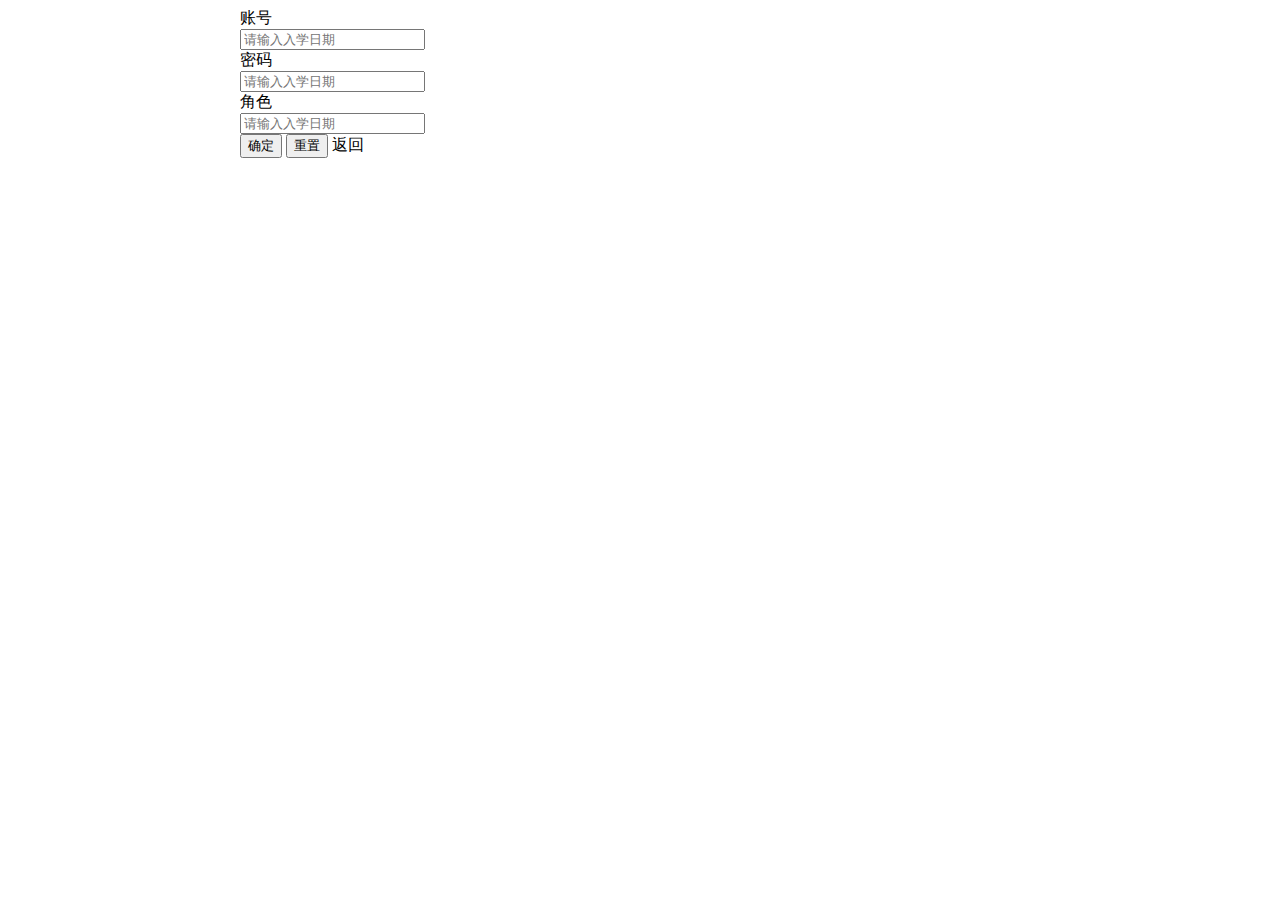
<file: nsrs/src/main/resources/templates/adduser.html>
<!DOCTYPE html>
<html lang="en" xmlns:th="http://www.thymeleaf.org">
<head>
    <meta charset="UTF-8">
    <title>Title</title>
    <link rel="stylesheet" type="text/css" th:href="@{/layui/css/layui.css}">
    <style>
        #root{
            width: 800px;
            margin: 0 auto;
        }
    </style>
</head>
<body>
<div id="root">
<form class="layui-form layui-form-pane" th:action="@{/admin/addUser}" th:method="post">
    <div class="layui-form-item">
        <label class="layui-form-label">账号</label>
        <div class="layui-input-block">
            <input type="text" name="account" autocomplete="off" placeholder="请输入入学日期" class="layui-input" >
        </div>
    </div>
    <div class="layui-form-item">
        <label class="layui-form-label">密码</label>
        <div class="layui-input-block">
            <input type="text" name="password" autocomplete="off" placeholder="请输入入学日期" class="layui-input" >
        </div>
    </div>
    <div class="layui-form-item">
        <label class="layui-form-label">角色</label>
        <div class="layui-input-block">
            <input type="text" name="roleId" autocomplete="off" placeholder="请输入入学日期" class="layui-input" >
        </div>
    </div>
    <button class="layui-btn layui-btn-lg" type="submit">确定</button>
    <button class="layui-btn layui-btn-lg layui-btn-normal" type="reset">重置</button>
    <a class="layui-btn layui-btn-lg layui-btn-danger" th:href="@{/admin/showAllUsers}">返回</a>
</form>
</div>
</body>
</html>
</file>
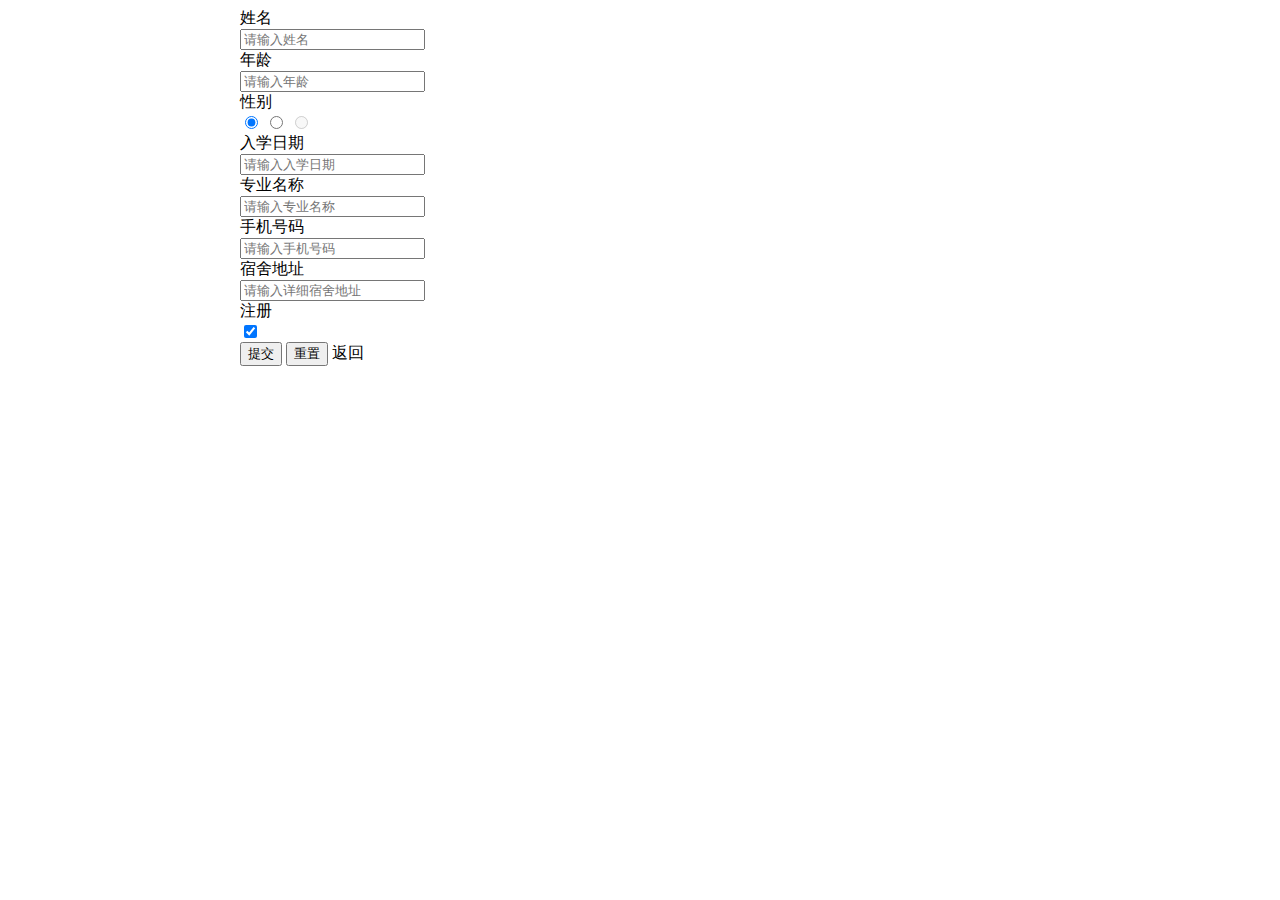
<file: nsrs/src/main/resources/templates/check.html>
<!DOCTYPE html>
<html xmlns:th="http://www.thymeleaf.org" lang="en">
<head>
    <meta charset="UTF-8">
    <title>新生入学信息填写</title>
    <meta name="renderer" content="webkit">
    <meta http-equiv="X-UA-Compatible" content="IE=edge,chrome=1">
    <meta name="viewport" content="width=device-width, initial-scale=1, maximum-scale=1">
    <link rel="stylesheet" type="text/css" th:href="@{/layui/css/layui.css}" media="all">
    <link rel="stylesheet" type="text/css" th:href="@{/css/custom.css}">
        <style>
        #root{
            width: 800px;
            margin: 0 auto;
        }
        </style>
</head>
<body>
<div id="root">
<form class="layui-form layui-form-pane" th:action="@{/freshman/checkIn}" th:method="post">
    <div class="layui-form-item">
        <label class="layui-form-label">姓名</label>
        <div class="layui-input-inline">
            <input type="text" name="name" lay-verify="required" placeholder="请输入姓名" autocomplete="off" class="layui-input">
        </div>
    </div>
    <div class="layui-form-item">
        <label class="layui-form-label">年龄</label>
        <div class="layui-input-inline">
            <input type="text" name="age" lay-verify="required" placeholder="请输入年龄" autocomplete="off" class="layui-input">
        </div>
    </div>
    <div class="layui-form-item" pane="">
        <label class="layui-form-label">性别</label>
        <div class="layui-input-block">
            <input type="radio" name="sex" value="男" title="男" checked="">
            <input type="radio" name="sex" value="女" title="女">
            <input type="radio" name="sex" value="禁" title="禁用" disabled="">
        </div>
    </div>
    <div class="layui-form-item">
        <label class="layui-form-label">入学日期</label>
        <div class="layui-input-block">
            <input type="text" name="time" autocomplete="off" placeholder="请输入入学日期" class="layui-input">
        </div>
    </div>
    <div class="layui-form-item">
        <label class="layui-form-label">专业名称</label>
        <div class="layui-input-block">
            <input type="text" name="major" autocomplete="off" placeholder="请输入专业名称" class="layui-input">
        </div>
    </div>
    <div class="layui-form-item">
        <label class="layui-form-label">手机号码</label>
        <div class="layui-input-block">
            <input type="text" name="tele" autocomplete="off" placeholder="请输入手机号码" class="layui-input">
        </div>
    </div>
    <div class="layui-form-item">
        <label class="layui-form-label">宿舍地址</label>
        <div class="layui-input-inline">
            <input type="text" name="room" lay-verify="required" placeholder="请输入详细宿舍地址" autocomplete="off" class="layui-input">
        </div>
    </div>
<!--    <div class="layui-upload">
        <button type="button" class="layui-btn" id="test1">上传图片</button>
        <div class="layui-upload-list">
            <img class="layui-upload-img" id="demo1" style="width: 100px;height: 100px">
            <p id="demoText"></p>
        </div>
        <div style="width: 95px;">
            <div class="layui-progress layui-progress-big" lay-showpercent="yes" lay-filter="demo">
                <div class="layui-progress-bar" lay-percent=""></div>
            </div>
        </div>
    </div>-->
    <div class="layui-form-item" pane="">
        <label class="layui-form-label">注册</label>
        <div class="layui-input-block">
            <input type="checkbox" checked="" name="statuses" lay-skin="switch" lay-filter="switchTest" title="开关" value="已注册">
        </div>
    </div>

    <button class="layui-btn layui-btn-lg" type="submit">提交</button>
    <button class="layui-btn layui-btn-lg layui-btn-normal" type="reset">重置</button>
    <a class="layui-btn layui-btn-lg layui-btn-danger" th:href="@{/}">返回</a>

</form>
</div>
<script th:src="@{/layui/layui.js}" charset="utf-8"></script>
<script th:src="@{/js/jquery.min.js}"></script>
<!-- 注意：如果你直接复制所有代码到本地，上述 JS 路径需要改成你本地的 -->
<script>
    layui.use(['upload','element','layer','form', 'layedit', 'laydate'], function(){
        var form = layui.form
            ,layer = layui.layer
            ,layedit = layui.layedit
            ,upload = layui.upload
            ,element = layui.element
            ,laydate = layui.laydate;

        //常规使用 - 普通图片上传
        var uploadInst = upload.render({
            elem: '#test1'
            ,url: 'https://httpbin.org/post' //改成您自己的上传接口
            ,before: function(obj){
                //预读本地文件示例，不支持ie8
                obj.preview(function(index, file, result){
                    $('#demo1').attr('src', result); //图片链接（base64）
                });

                element.progress('demo', '0%'); //进度条复位
                layer.msg('上传中', {icon: 16, time: 0});
            }
            ,done: function(res){
                //如果上传失败
                if(res.code > 0){
                    return layer.msg('上传失败');
                }
                //上传成功的一些操作
                //……
                $('#demoText').html(''); //置空上传失败的状态
            }
            ,error: function(){
                //演示失败状态，并实现重传
                var demoText = $('#demoText');
                demoText.html('<span style="color: #FF5722;">上传失败</span> <a class="layui-btn layui-btn-xs demo-reload">重试</a>');
                demoText.find('.demo-reload').on('click', function(){
                    uploadInst.upload();
                });
            }
            //进度条
            ,progress: function(n, elem, e){
                element.progress('demo', n + '%'); //可配合 layui 进度条元素使用
                if(n == 100){
                    layer.msg('上传完毕', {icon: 1});
                }
            }
        });

        //日期
        laydate.render({
            elem: '#date'
        });
        laydate.render({
            elem: '#date1'
        });

        //创建一个编辑器
        var editIndex = layedit.build('LAY_demo_editor');

        //自定义验证规则
        form.verify({
            title: function(value){
                if(value.length < 5){
                    return '标题至少得5个字符啊';
                }
            }
            ,pass: [
                /^[\S]{6,12}$/
                ,'密码必须6到12位，且不能出现空格'
            ]
            ,content: function(value){
                layedit.sync(editIndex);
            }
        });

        //监听指定开关
        form.on('switch(switchTest)', function(data){
            layer.msg('注册状态：'+ (this.checked ? '已注册' : '未注册'), {
                offset: '6px'
            });
            // layer.tips('温馨提示：请注意开关状态的文字可以随意定义，而不仅仅是ON|OFF', data.othis)
        });

        //监听提交
        form.on('submit(demo1)', function(data){
            layer.alert(JSON.stringify(data.field), {
                title: '最终的提交信息'
            })
            return false;
        });

        //表单赋值
        layui.$('#LAY-component-form-setval').on('click', function(){
            form.val('example', {
                "username": "贤心" // "name": "value"
                ,"password": "123456"
                ,"interest": 1
                ,"like[write]": true //复选框选中状态
                ,"close": true //开关状态
                ,"sex": "女"
                ,"desc": "我爱 layui"
            });
        });

        //表单取值
        layui.$('#LAY-component-form-getval').on('click', function(){
            var data = form.val('example');
            alert(JSON.stringify(data));
        });

    });
</script>
</body>
</html>
</file>
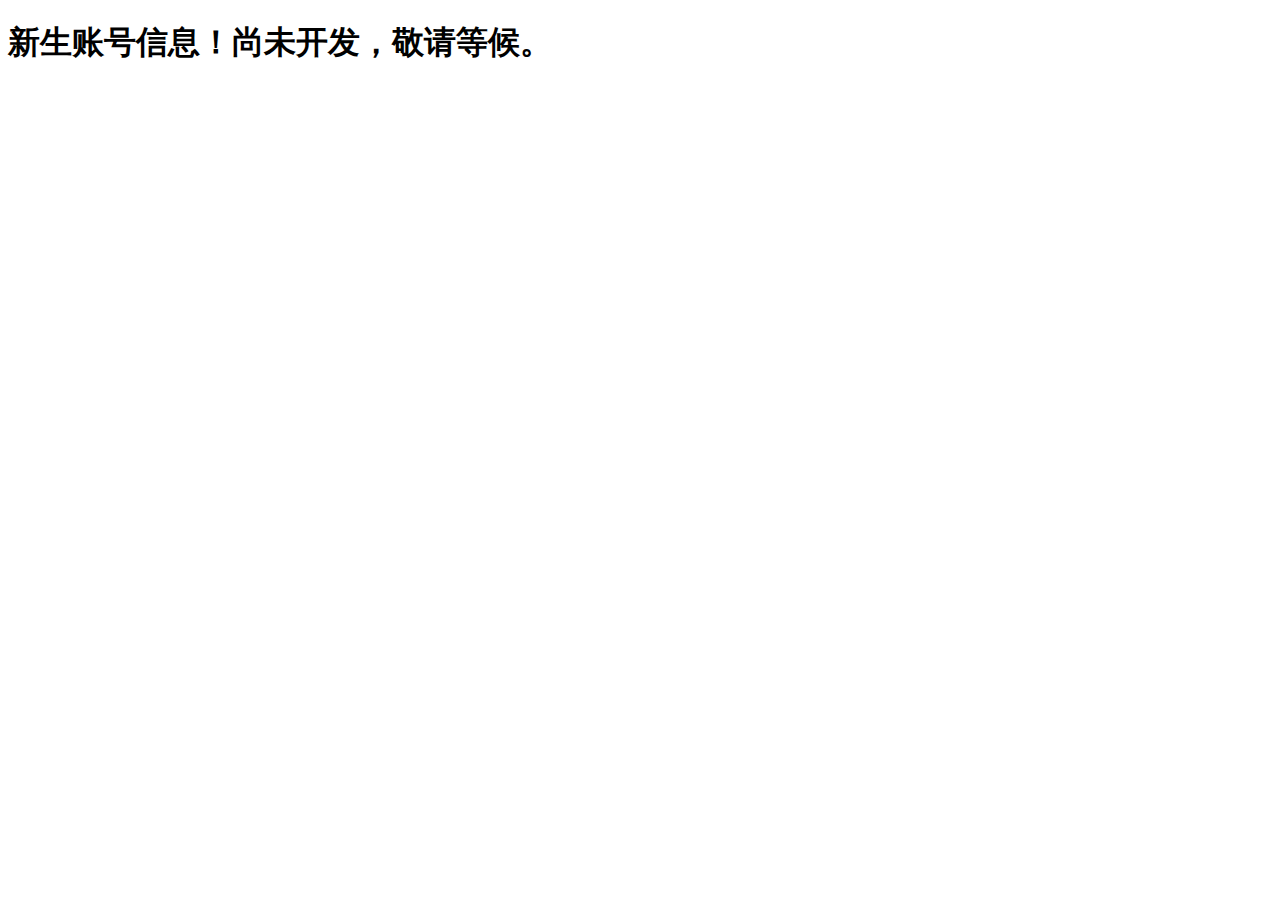
<file: nsrs/src/main/resources/templates/freshmaninfo.html>
<!DOCTYPE html>
<html lang="en" xmlns:th="http://www.thymeleaf.org">
<head>
    <meta charset="UTF-8">
    <title>用户管理界面</title>
    <link type="text/css" rel="stylesheet" th:href="@{/layui/css/layui.css}">
    <style>
        #root{
            width: 1500px;
            margin: 0 auto;
        }
    </style>
</head>
<body>
<h1>新生账号信息！尚未开发，敬请等候。</h1>
</body>
</html>
</file>
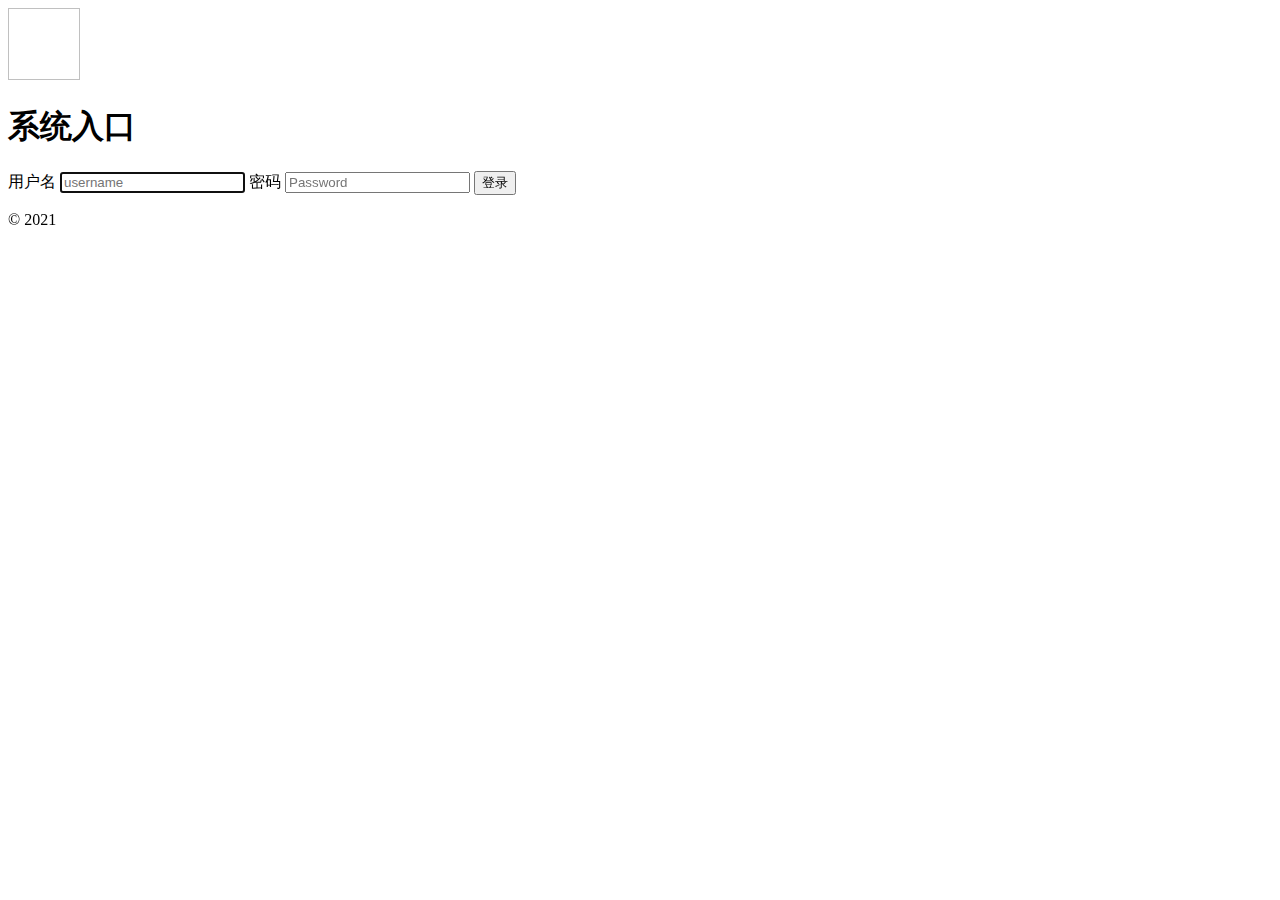
<file: nsrs/src/main/resources/templates/login.html>
<!DOCTYPE html>
<html xmlns:th="http://www.thymeleaf.org" lang="en">
<head>
    <meta charset="utf-8">
    <meta name="viewport" content="width=device-width, initial-scale=1, shrink-to-fit=no">
    <meta name="description" content="">
    <meta name="author" content="Mark Otto, Jacob Thornton, and Bootstrap contributors">
    <meta name="generator" content="Hugo 0.80.0">
    <title>Signin Template · Bootstrap v4.6</title>

    <link rel="canonical" href="https://getbootstrap.com/docs/4.6/examples/sign-in/">
    <!-- Bootstrap core CSS -->
    <link th:href="@{css/bootstrap.min.css}" rel="stylesheet">
    <style>
        .bd-placeholder-img {
            font-size: 1.125rem;
            text-anchor: middle;
            -webkit-user-select: none;
            -moz-user-select: none;
            -ms-user-select: none;
            user-select: none;
        }

        @media (min-width: 768px) {
            .bd-placeholder-img-lg {
                font-size: 3.5rem;
            }
        }
    </style>
    <!-- Custom styles for this template -->
    <link th:href="@{css/signin.css}" rel="stylesheet">
</head>
<body class="text-center">
<form class="form-signin" th:action="@{userLogin}" th:method="post">
    <img class="mb-4" th:src="@{images/login.svg}" alt="" width="72" height="72">
    <h1 class="h3 mb-3 font-weight-normal">系统入口</h1>
    <label for="inputUsername" class="sr-only">用户名</label>
    <input type="text" name="account" id="inputUsername" class="form-control" placeholder="username" required autofocus>
    <label for="inputPassword" class="sr-only">密码</label>
    <input type="password" name="password" id="inputPassword" class="form-control" placeholder="Password" required>
    <!--  <div class="checkbox mb-3">
        <label>
          <input type="checkbox" value="remember-me"> 记住密码
        </label>
      </div>-->
    <button class="btn btn-lg btn-info btn-block" type="submit">登录</button>
    <!--<button class="btn btn-lg btn-info btn-block" type="submit">注册</button>-->
    <p class="mt-5 mb-3 text-muted">&copy; 2021</p>
</form>
</body>
</html>
</file>
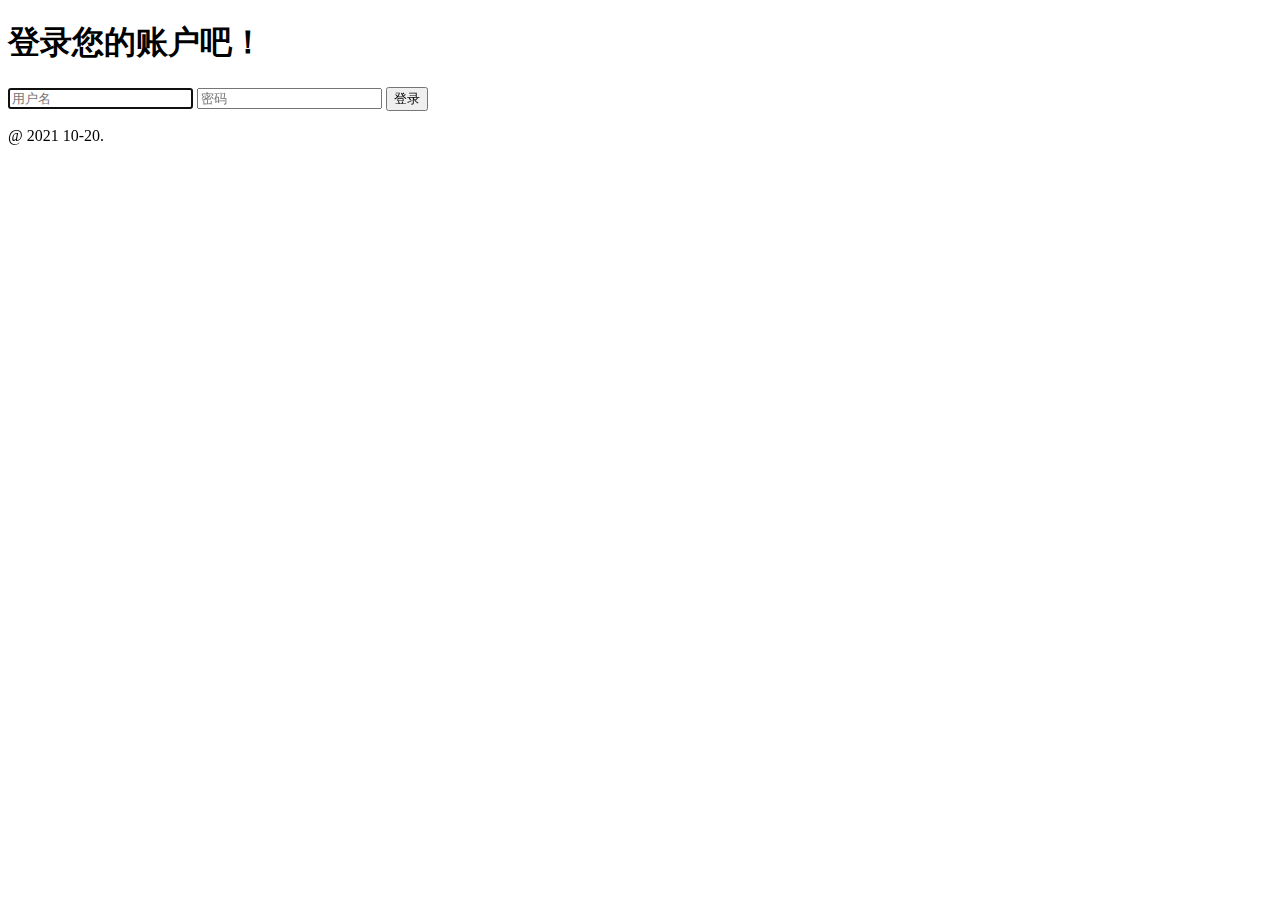
<file: nsrs/src/main/resources/templates/relogin.html>
<!--
Author: W3layouts
Author URL: http://w3layouts.com
-->
<!DOCTYPE html>
<html html xmlns:th="http://www.thymeleaf.org" lang="en">

<head>
    <title>登录界面</title>
    <!-- Meta tag Keywords -->
    <meta name="viewport" content="width=device-width, initial-scale=1">
    <meta charset="UTF-8" />
    <meta name="keywords"
          content="freelancer Sign Up Form Responsive web template, Bootstrap Web Templates, Flat Web Templates, Android Compatible web template, Smartphone Compatible web template, free webdesigns for Nokia, Samsung, LG, SonyEricsson, Motorola web design" />
    <!-- //Meta tag Keywords -->
    <link href="//fonts.googleapis.com/css2?family=Noto+Sans+JP:wght@400;500;700;900&display=swap" rel="stylesheet">
    <!--/Style-CSS -->
    <link rel="stylesheet" th:href="@{css/style.css}" type="text/css" media="all" />
    <!--//Style-CSS -->

    <link rel="stylesheet" th:href="@{css/font-awesome.min.css}" type="text/css" media="all">

</head>

<body>
<div id="block" class="w3lvide-content" data-vide-bg="images/freelan" data-vide-options="position: 0% 50%">
    <!-- /form -->
    <div class="workinghny-form-grid">
        <div class="main-hotair">
            <div class="content-wthree">
                <h1>登录您的账户吧！</h1>
                <form th:action="@{/userLogin}" method="post">
                    <input type="text" class="text" name="account" placeholder="用户名" required="" autofocus>
                   <!-- <input type="email" class="text" name="text" placeholder="Email" required="" autofocus>-->
                    <input type="password" class="password" name="password" placeholder="密码" required="" autofocus>
                    <button class="btn" type="submit">登录</button>
                </form>

                <!--<p class="continue"><span>Or create account using social media!</span></p>-->
                <!--<div class="social-login">
                    <a href="#facebook">

                        <span class="fa fa-facebook" aria-hidden="true"></span>


                    </a>
                    <a href="#twiter">

                        <span class="fa fa-twitter" aria-hidden="true"></span>

                    </a>
                    <a href="#google">

                        <span class="fa fa-google-plus" aria-hidden="true"></span>

                    </a>

                    <a href="#insta">

                        <span class="fa fa-pinterest" aria-hidden="true"></span>
                    </a>
                </div>-->
            </div>

        </div>


        <!-- copyright-->
        <div class="copyright text-center">
            <p class="copy-footer-29">@ 2021 10-20.<a
                    href="https://w3layouts.com"></a></p>
        </div>
    </div>
    <!-- //copyright-->
</div>
<!-- //form section start -->
<!-- js -->
<script th:src="@{js/jquery.min.js}"></script>
<!-- //js -->
<script th:src="@{js/jquery.vide.js}"></script>
<script>
    //    $(document).ready(function () {
    //        $("#block").vide("video/ocean"); // Non declarative initialization
    //
    //        var instance = $("#block").data("vide"); // Get instance
    //        var video = instance.getVideoObject(); // Get video object
    //        instance.destroy(); // Destroy instance
    //    });
</script>
</body>

</html>
</file>
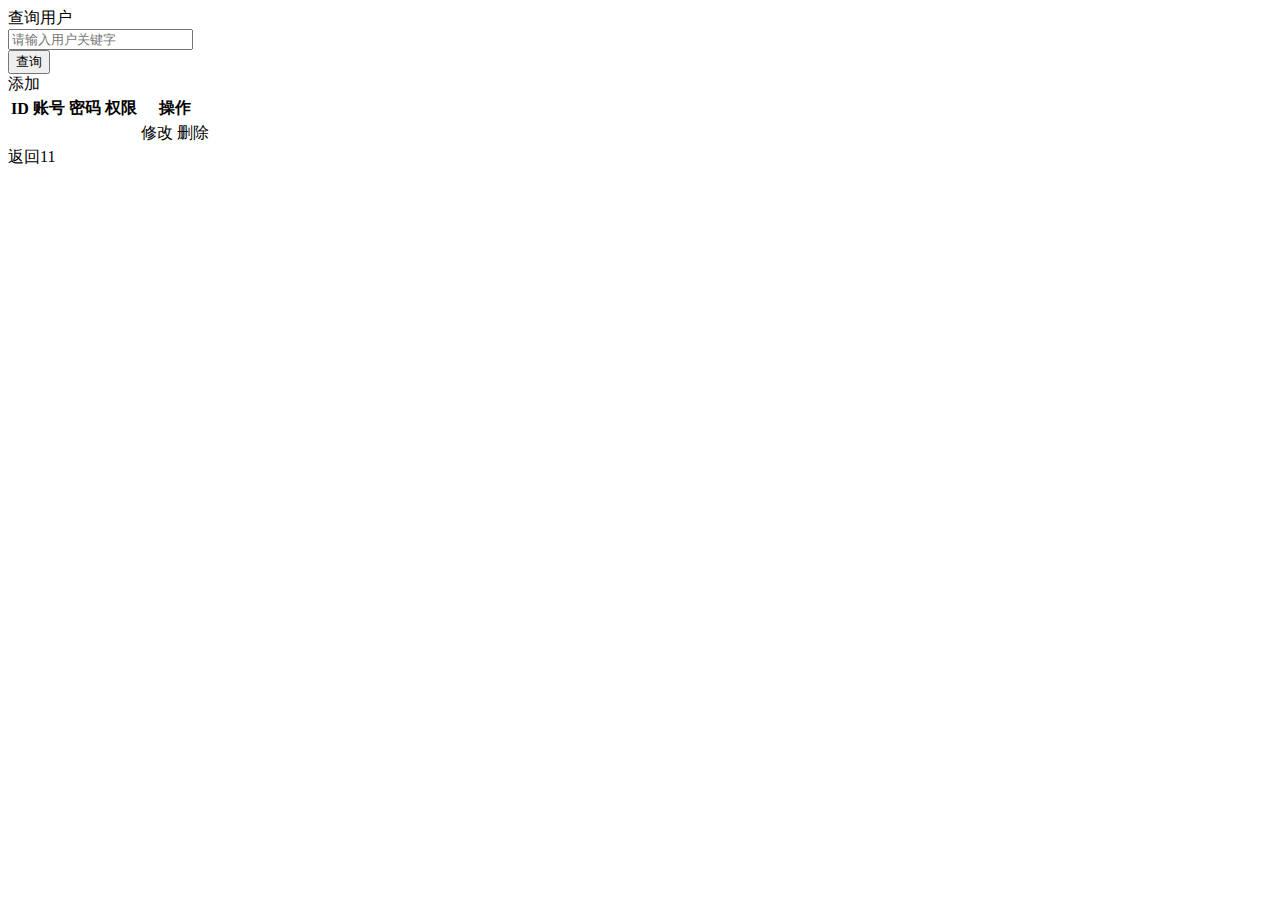
<file: nsrs/src/main/resources/templates/showallusers.html>
<!DOCTYPE html>
<html lang="en" xmlns:th="http://www.thymeleaf.org">
<head>
    <meta charset="UTF-8">
    <title>用户管理界面</title>
    <link type="text/css" rel="stylesheet" th:href="@{/layui/css/layui.css}">
    <style>
        #root{
            width: 1300px;
            margin: 0 auto;
        }
    </style>
</head>
<body>
<div id="root">
    <form class="layui-form layui-form-pane" th:method="post" th:action="@{/admin/findByName}">
        <div class="layui-form-item">
            <label class="layui-form-label">查询用户</label>
            <div class="layui-input-inline">
                <input type="text" name="account" lay-verify="required" placeholder="请输入用户关键字" autocomplete="off" class="layui-input">
            </div>
            <button type="submit" class="layui-btn layui-btn-warm">查询</button>
        </div>
    </form>
    <a class="layui-btn layui-btn-normal" th:href="@{/admin/toAdd}">添加</a>
<table class="layui-table">
    <thead>
    <tr>
        <th>ID</th>
        <th>账号</th>
        <th>密码</th>
        <th>权限</th>
        <th>操作</th>
    </tr>
    </thead>
    <tbody>
    <tr th:each="userList :${userList}">
        <td th:text="${userList.id}"></td>
        <td th:text="${userList.account}"></td>
        <td th:text="${userList.password}"></td>
        <td th:text="${userList.roleId}"></td>
        <td><a class="layui-btn layui-btn-sm layui-btn-normal" th:href="@{/admin/findById/{id}(id=${userList.id})}">修改</a>
        <a class="layui-btn layui-btn-sm layui-btn-danger" th:href="@{/admin/delById/{id}(id=${userList.id})}">删除</a></td>
    </tr>
    </tbody>
</table>
    <a class="layui-btn layui-btn-lg layui-btn-danger" th:href="@{/}">返回</a>11
</div>
</body>
</html>
</file>
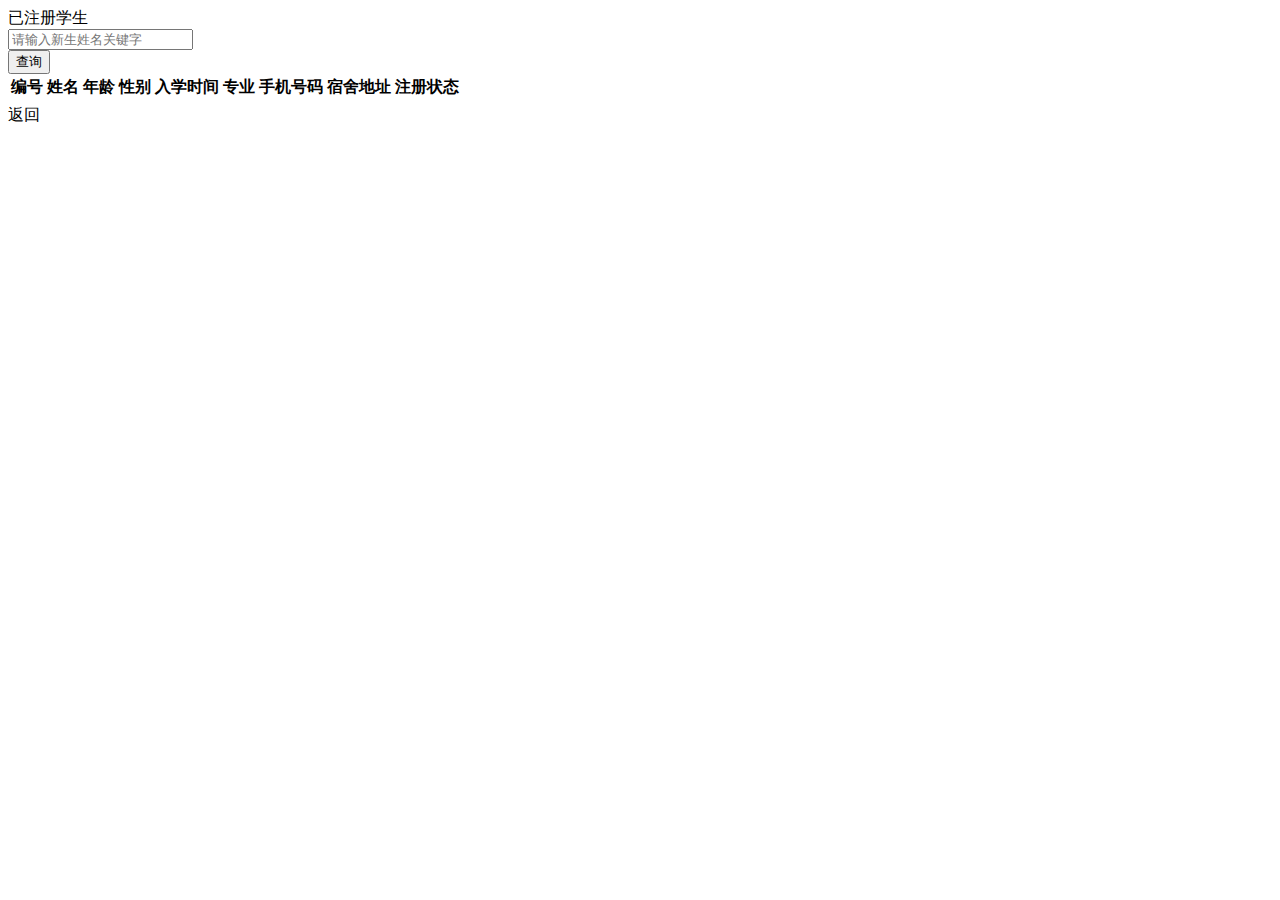
<file: nsrs/src/main/resources/templates/showonefreshman.html>
<!DOCTYPE html>
<html lang="en" xmlns:th="http://www.thymeleaf.org">
<head>
    <meta charset="UTF-8">
    <title>用户管理界面</title>
    <link type="text/css" rel="stylesheet" th:href="@{/layui/css/layui.css}">
    <style>
        #root{
            width: 1500px;
            margin: 0 auto;
        }
    </style>
</head>
<body>
<div id="root">
    <div class="layui-form layui-form-pane">
        <form class="layui-form layui-form-pane" th:method="post" th:action="@{/freshman/findByName}">
            <div class="layui-form-item">
                <label class="layui-form-label">已注册学生</label>
                <div class="layui-input-inline">
                    <input type="text" name="name" lay-verify="required" placeholder="请输入新生姓名关键字" autocomplete="off" class="layui-input">
                </div>
                <button type="submit" class="layui-btn layui-btn-warm">查询</button>
            </div>
        </form>
        <table class="layui-table">
            <thead>
            <tr>
                <th>编号</th>
                <th>姓名</th>
                <th>年龄</th>
                <th>性别</th>
                <th>入学时间</th>
                <th>专业</th>
                <th>手机号码</th>
                <th>宿舍地址</th>
                <th>注册状态</th>
            </tr>
            </thead>
            <tbody>
            <tr th:each="freshman  :${freshman}">
                <td th:text="${freshman.id}"></td>
                <td th:text="${freshman.name}"></td>
                <td th:text="${freshman.age}"></td>
                <td th:text="${freshman.sex}"></td>
                <td th:text="${freshman.time}"></td>
                <td th:text="${freshman.major}"></td>
                <td th:text="${freshman.tele}"></td>
                <td th:text="${freshman.room}"></td>
                <td th:text="${freshman.statuses}"></td>
            </tr>
            </tbody>
        </table>
    </div>
    <a class="layui-btn layui-btn-lg layui-btn-danger" th:href="@{/}">返回</a>
</div>
<script th:src="@{/layui/layui.js}" charset="utf-8"></script>
<!-- 注意：如果你直接复制所有代码到本地，上述 JS 路径需要改成你本地的 -->
<script>
    layui.use(['form', 'layedit', 'laydate'], function(){
        var form = layui.form
            ,layer = layui.layer
            ,layedit = layui.layedit
            ,laydate = layui.laydate;

        //日期
        laydate.render({
            elem: '#date'
        });
        laydate.render({
            elem: '#date1'
        });

        //创建一个编辑器
        var editIndex = layedit.build('LAY_demo_editor');

        //自定义验证规则
        form.verify({
            title: function(value){
                if(value.length < 5){
                    return '标题至少得5个字符啊';
                }
            }
            ,pass: [
                /^[\S]{6,12}$/
                ,'密码必须6到12位，且不能出现空格'
            ]
            ,content: function(value){
                layedit.sync(editIndex);
            }
        });

        //监听指定开关
        form.on('switch(switchTest)', function(data){
            layer.msg('注册状态：'+ (this.checked ? '未注册' : '已注册'), {
                offset: '6px'
            });
            //layer.tips('温馨提示：请注意开关状态的文字可以随意定义，而不仅仅是ON|OFF', data.othis)
        });

        //监听提交
        form.on('submit(demo1)', function(data){
            layer.alert(JSON.stringify(data.field), {
                title: '最终的提交信息'
            })
            return false;
        });

        //表单赋值
        layui.$('#LAY-component-form-setval').on('click', function(){
            form.val('example', {
                "username": "贤心" // "name": "value"
                ,"password": "123456"
                ,"interest": 1
                ,"like[write]": true //复选框选中状态
                ,"close": true //开关状态
                ,"sex": "女"
                ,"desc": "我爱 layui"
            });
        });

        //表单取值
        layui.$('#LAY-component-form-getval').on('click', function(){
            var data = form.val('example');
            alert(JSON.stringify(data));
        });

    });
</script>
</body>
</html>
</file>
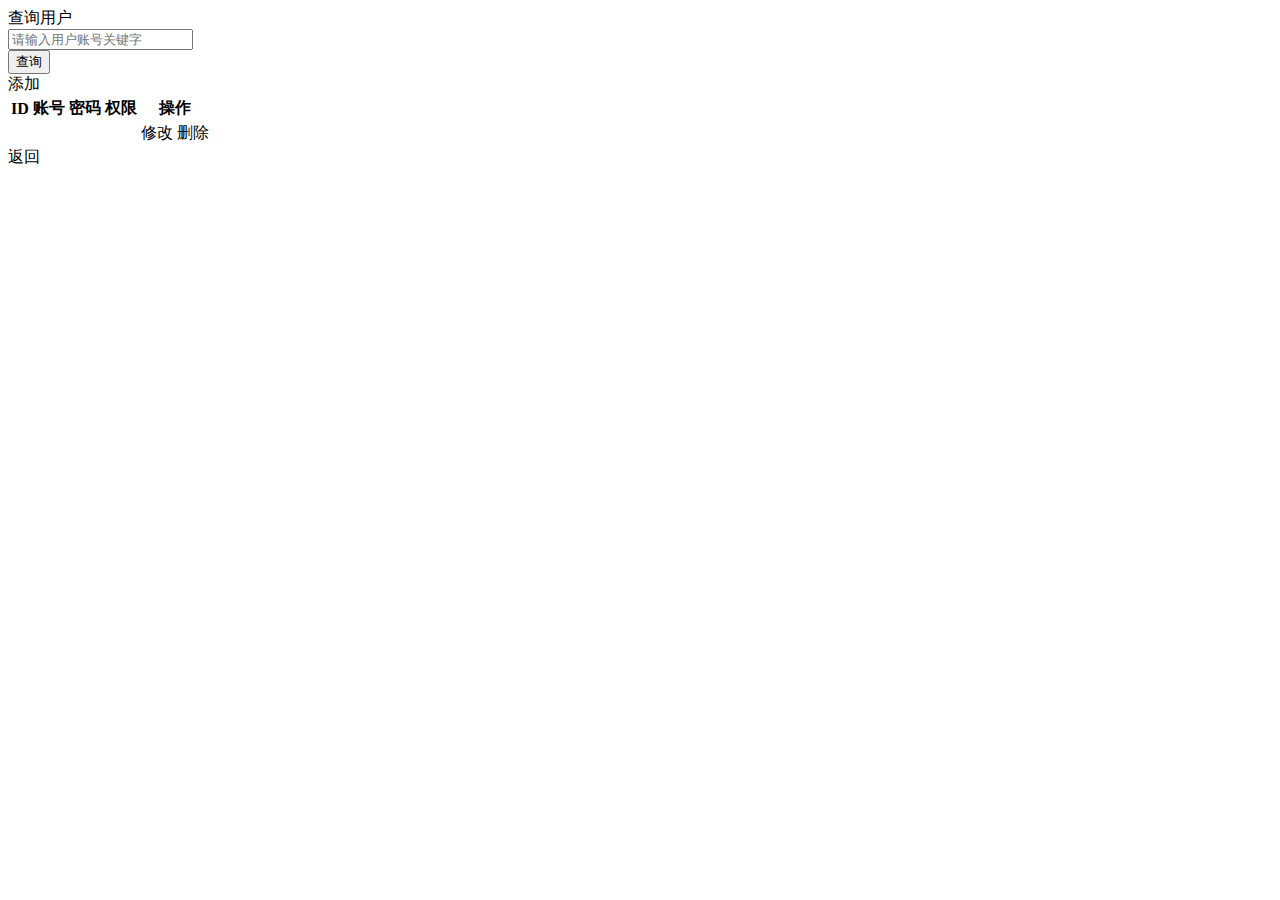
<file: nsrs/src/main/resources/templates/showoneuser.html>
<!DOCTYPE html>
<html lang="en" xmlns:th="http://www.thymeleaf.org">
<head>
    <meta charset="UTF-8">
    <title>用户管理界面</title>
    <link type="text/css" rel="stylesheet" th:href="@{/layui/css/layui.css}">
    <style>
        #root{
            width: 1300px;
            margin: 0 auto;
        }
    </style>
</head>
<body>
<div id="root">
    <form class="layui-form layui-form-pane" method="post" action="">
        <div class="layui-form-item">
            <label class="layui-form-label">查询用户</label>
            <div class="layui-input-inline">
                <input type="text" name="name" lay-verify="required" placeholder="请输入用户账号关键字" autocomplete="off" class="layui-input">
            </div>
            <button type="submit" class="layui-btn layui-btn-warm">查询</button>
        </div>
    </form>
    <a class="layui-btn layui-btn-normal" th:href="@{/admin/toAdd}">添加</a>
    <table class="layui-table">
        <thead>
        <tr>
            <th>ID</th>
            <th>账号</th>
            <th>密码</th>
            <th>权限</th>
            <th>操作</th>
        </tr>
        </thead>
        <tbody>
        <tr th:each="users :${users}">
            <td th:text="${users.id}"></td>
            <td th:text="${users.account}"></td>
            <td th:text="${users.password}"></td>
            <td th:text="${users.roleId}"></td>
            <td><a class="layui-btn layui-btn-sm layui-btn-normal" th:href="@{/admin/findById/{id}(id=${users.id})}">修改</a>
                <a class="layui-btn layui-btn-sm layui-btn-danger" th:href="@{/admin/delById/{id}(id=${users.id})}">删除</a></td>
        </tr>
        </tbody>
    </table>
    <a class="layui-btn layui-btn-lg layui-btn-danger" th:href="@{/}">返回</a>
</div>
</body>
</html>
</file>
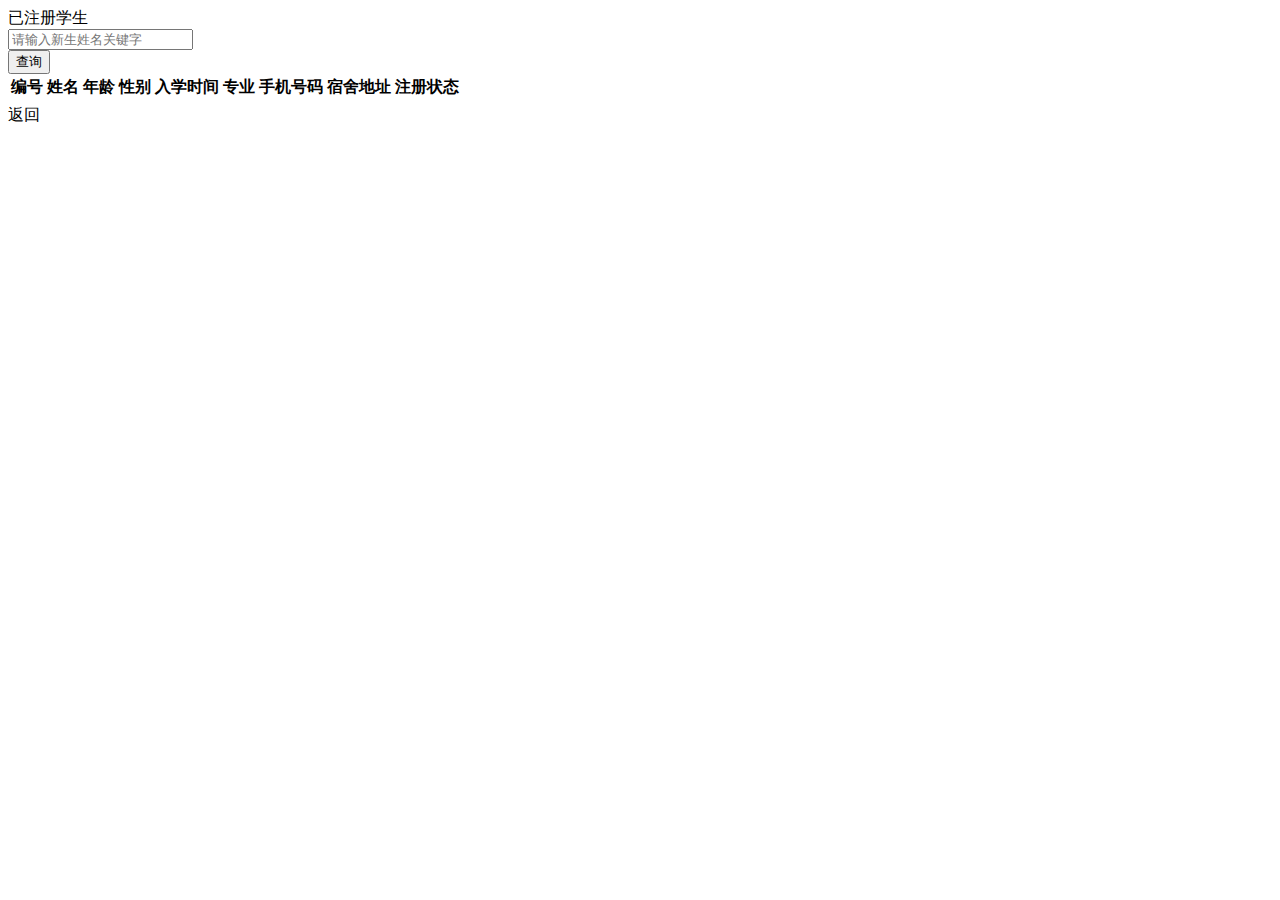
<file: nsrs/src/main/resources/templates/studentexam.html>
<!DOCTYPE html>
<html lang="en" xmlns:th="http://www.thymeleaf.org">
<head>
    <meta charset="UTF-8">
    <title>用户管理界面</title>
    <link type="text/css" rel="stylesheet" th:href="@{/layui/css/layui.css}">
    <style>
        #root{
            width: 1500px;
            margin: 0 auto;
        }
    </style>
</head>
<body>
<div id="root">
    <div class="layui-form layui-form-pane">
        <form class="layui-form layui-form-pane" th:method="post" th:action="@{/teacher/findStudent}">
            <div class="layui-form-item">
                <label class="layui-form-label">已注册学生</label>
                <div class="layui-input-inline">
                    <input type="text" name="name" lay-verify="required" placeholder="请输入新生姓名关键字" autocomplete="off" class="layui-input">
                </div>
                <button type="submit" class="layui-btn layui-btn-warm">查询</button>
            </div>
        </form>
    <table class="layui-table">
        <thead>
        <tr>
            <th>编号</th>
            <th>姓名</th>
            <th>年龄</th>
            <th>性别</th>
            <th>入学时间</th>
            <th>专业</th>
            <th>手机号码</th>
            <th>宿舍地址</th>
            <th>注册状态</th>
        </tr>
        </thead>
        <tbody>
        <tr th:each="students  :${students}">
            <td th:text="${students.id}"></td>
            <td th:text="${students.name}"></td>
            <td th:text="${students.age}"></td>
            <td th:text="${students.sex}"></td>
            <td th:text="${students.time}"></td>
            <td th:text="${students.major}"></td>
            <td th:text="${students.tele}"></td>
            <td th:text="${students.room}"></td>
            <td th:text="${students.statuses}"></td>
        </tr>
        </tbody>
    </table>
</div>
    <a class="layui-btn layui-btn-lg layui-btn-danger" th:href="@{/}">返回</a>
</div>
<script th:src="@{/layui/layui.js}" charset="utf-8"></script>
<!-- 注意：如果你直接复制所有代码到本地，上述 JS 路径需要改成你本地的 -->
<script>
    layui.use(['form', 'layedit', 'laydate'], function(){
        var form = layui.form
            ,layer = layui.layer
            ,layedit = layui.layedit
            ,laydate = layui.laydate;

        //日期
        laydate.render({
            elem: '#date'
        });
        laydate.render({
            elem: '#date1'
        });

        //创建一个编辑器
        var editIndex = layedit.build('LAY_demo_editor');

        //自定义验证规则
        form.verify({
            title: function(value){
                if(value.length < 5){
                    return '标题至少得5个字符啊';
                }
            }
            ,pass: [
                /^[\S]{6,12}$/
                ,'密码必须6到12位，且不能出现空格'
            ]
            ,content: function(value){
                layedit.sync(editIndex);
            }
        });

        //监听指定开关
        form.on('switch(switchTest)', function(data){
            layer.msg('注册状态：'+ (this.checked ? '未注册' : '已注册'), {
                offset: '6px'
            });
            //layer.tips('温馨提示：请注意开关状态的文字可以随意定义，而不仅仅是ON|OFF', data.othis)
        });

        //监听提交
        form.on('submit(demo1)', function(data){
            layer.alert(JSON.stringify(data.field), {
                title: '最终的提交信息'
            })
            return false;
        });

        //表单赋值
        layui.$('#LAY-component-form-setval').on('click', function(){
            form.val('example', {
                "username": "贤心" // "name": "value"
                ,"password": "123456"
                ,"interest": 1
                ,"like[write]": true //复选框选中状态
                ,"close": true //开关状态
                ,"sex": "女"
                ,"desc": "我爱 layui"
            });
        });

        //表单取值
        layui.$('#LAY-component-form-getval').on('click', function(){
            var data = form.val('example');
            alert(JSON.stringify(data));
        });

    });
</script>
</body>
</html>
</file>
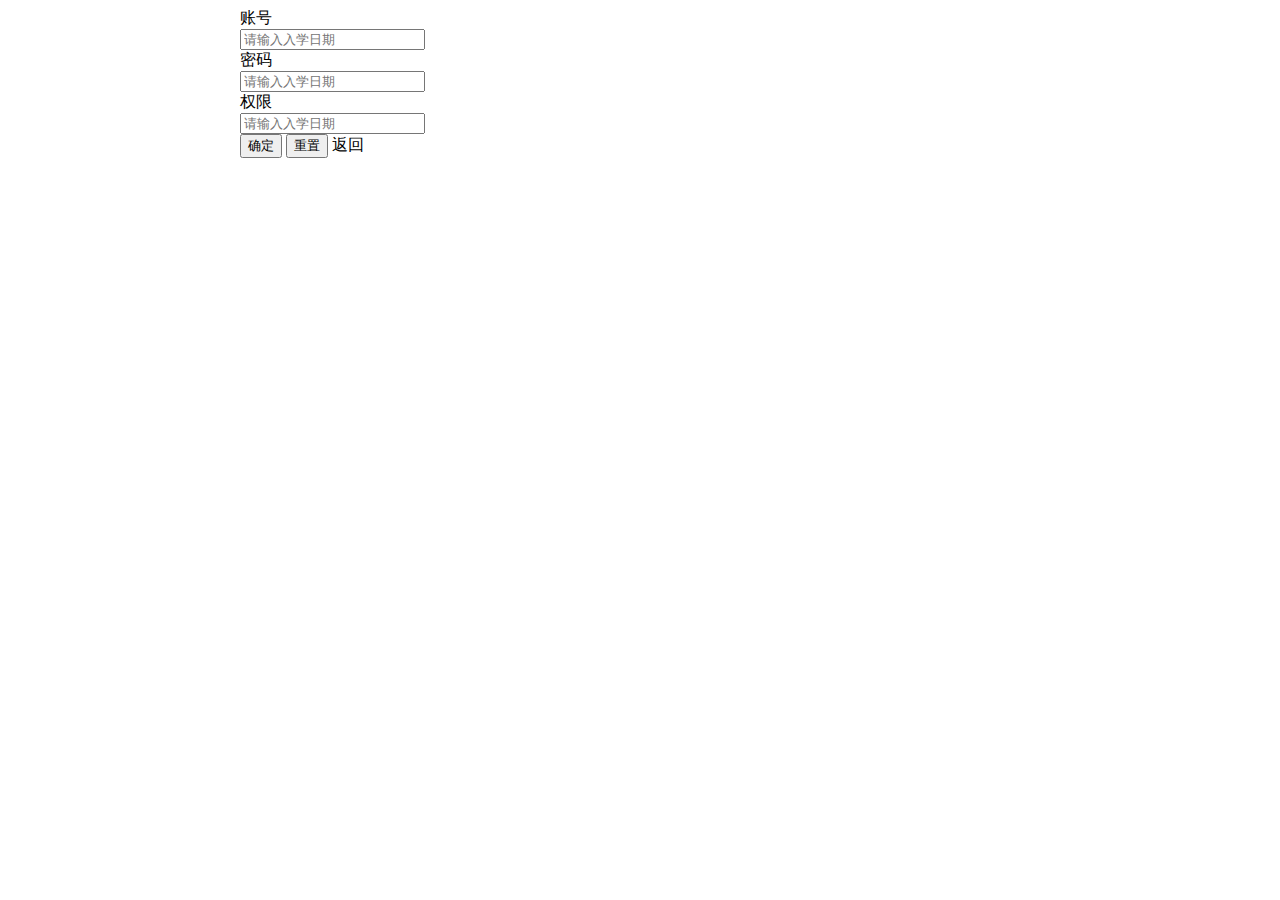
<file: nsrs/src/main/resources/templates/updateUser.html>
<!DOCTYPE html>
<html lang="en" xmlns:th="http://www.thymeleaf.org">
<head>
    <meta charset="UTF-8">
    <title>Title</title>
    <link rel="stylesheet" type="text/css" th:href="@{/layui/css/layui.css}">
    <style>
        #root{
            width: 800px;
            margin: 0 auto;
        }
    </style>
</head>
<body>
<div id="root">
<form class="layui-form layui-form-pane" th:action="@{/admin/updateById}" th:method="post">
    <input type="hidden" name="id" th:value="${u.id}">
    <div class="layui-form-item">
        <label class="layui-form-label">账号</label>
        <div class="layui-input-block">
            <input type="text" name="account" autocomplete="off" placeholder="请输入入学日期" class="layui-input" th:value="${u.account}">
        </div>
    </div>
    <div class="layui-form-item">
        <label class="layui-form-label">密码</label>
        <div class="layui-input-block">
            <input type="text" name="password" autocomplete="off" placeholder="请输入入学日期" class="layui-input" th:value="${u.password}">
        </div>
    </div>
    <div class="layui-form-item">
        <label class="layui-form-label">权限</label>
        <div class="layui-input-block">
            <input type="text" name="roleId" autocomplete="off" placeholder="请输入入学日期" class="layui-input" th:value="${u.roleId}">
        </div>
    </div>
    <button class="layui-btn layui-btn-lg" type="submit">确定</button>
    <button class="layui-btn layui-btn-lg layui-btn-normal" type="reset">重置</button>
    <a class="layui-btn layui-btn-lg layui-btn-danger" th:href="@{/admin/showAllUsers}">返回</a>
</form>
</div>
</body>
</html>
</file>
